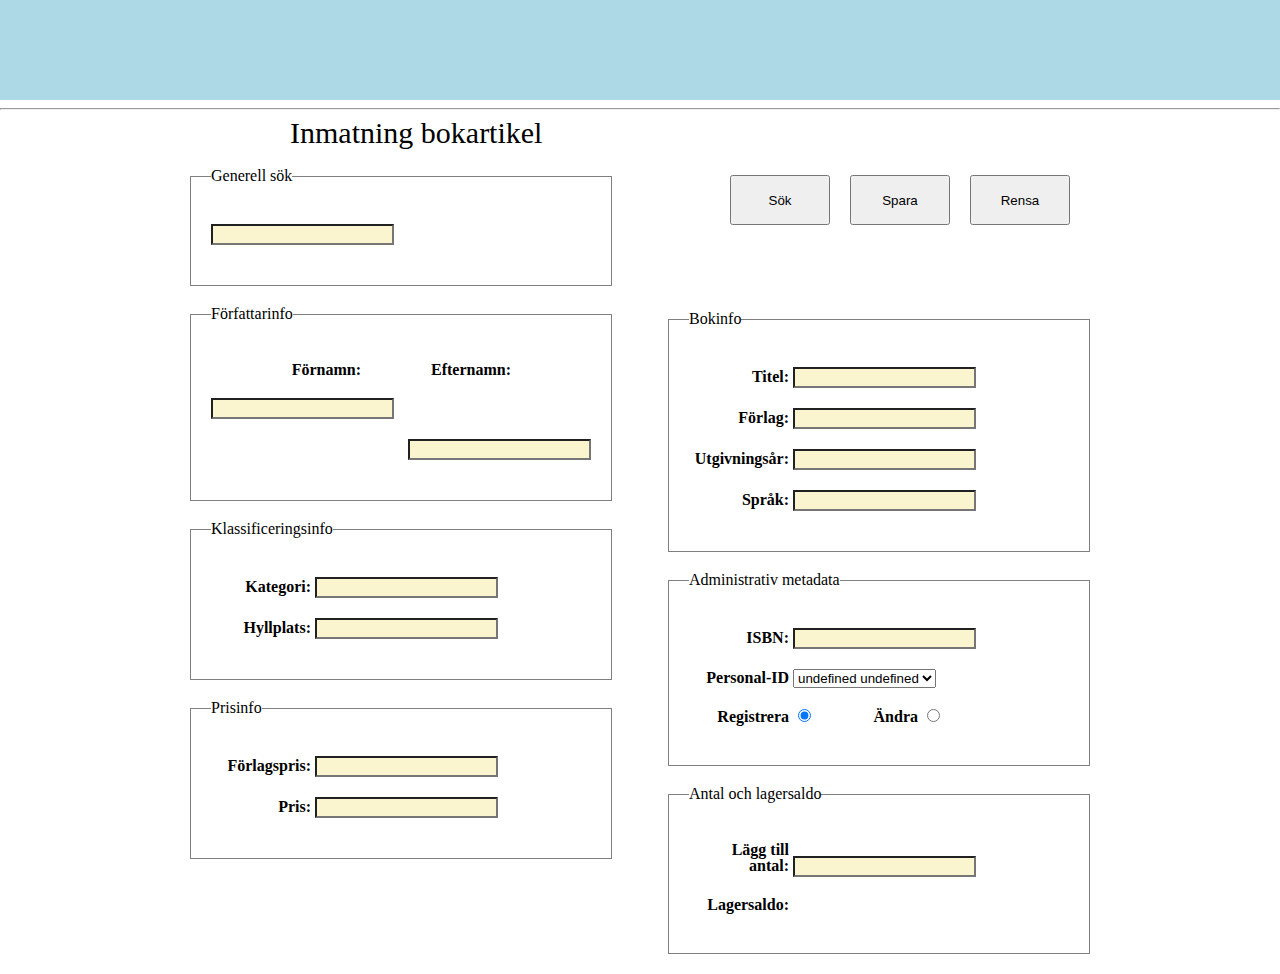
<file: Bokhandel/index.html>
<!DOCTYPE html>
<html>
<head>
		<title>Inmatning</title>
		<meta http-equiv="Content-Type"	content="text/html; charset=UTF-8">
		<!-- Meyer Reset -->
		<link rel="stylesheet" type="text/css" href="css/meyerReset.css">
		<!-- Min egen CSS -->
		<link rel="stylesheet" type="text/css" href="css/css.css">
		<script src="script/jquery.js"></script>
		<script src="script/script.js"></script>
		<style type="text/css">

		</style>

</head>

<body>
	<header></header>
	<hr>
	<div class="container">
		
		
		<h1>Inmatning bokartikel</h1>
		<form>
			<div class="buttons right">
				<input class="left" type="button" value="Sök" id="searchButton">
				<input class="left" type="button" value="Spara" id="saveButton">
				<input class="left" type="reset" value="Rensa" id="resetButton">
			</div>
			


			<fieldset class="left">
				<legend>Generell sök</legend>
				<input type="text" id="search" class="auto">
			</fieldset>

			<fieldset class="left authors">
				<legend>Författarinfo</legend> 
				<label class="left">Förnamn:</label>
				<label class="left">Efternamn:</label>
				<input type="text" id="author_first_name" class="auto left">
				<input type="text" id="author_last_name" class="auto right">
				<br>
			</fieldset>



			<fieldset class="right">
				<legend>Bokinfo</legend>
				<label>Titel:</label>
				<input type="text" id="title" class="auto add">
				<br>
				<label>Förlag:</label>
				<input type="text" id="publisher" class="add">
				<br>
				<label>Utgivningsår:</label>
				<input type="text" id="publishing_year" class="add">
				<br> 
				<label>Språk:</label>
				<input type="text" id="language" class="add">
			</fieldset>

			<fieldset class="left">
				<legend>Klassificeringsinfo</legend>
				<label>Kategori:</label>
				<input type="text" id="category_name" class="categories">
				<br>
				<label>Hyllplats:</label>
				<input type="text" id="shelf_name" class="add">
			</fieldset>

			<fieldset class="right">
				<legend>Administrativ metadata</legend>
				<label>ISBN:</label>
				<input type="text" id="isbn" class="auto add">
				<br>
				<label>Personal-ID</label>
				<select id="employee_id" class="add"></select> <!-- Add employees dynamically -->
				<br>
				<label>Registrera</label>
				<input type="radio" name="type" value="add" id="addRadio" checked> <!-- make this default! -->
				<label>Ändra</label>
				<input type="radio" name="type" value="change" id="changeRadio">
			</fieldset>







			<fieldset class="left">
				<legend>Prisinfo</legend>
				<label>Förlagspris:</label>
				<input type="text" id="f_pris" class="add">
				<br>
				<label>Pris:</label>
				<input type="text" id="price" class="add">
			</fieldset>

			<fieldset class="right	">
				<legend>Antal och lagersaldo</legend>
				<label class="antal">Lägg till antal:</label>
				<input type="text" id="amount" class="add"><br>
				<label>Lagersaldo: </label>
				<span id="inventory"></span>
			</fieldset>

		</form>
	</div>
</body>

</html>
</file>
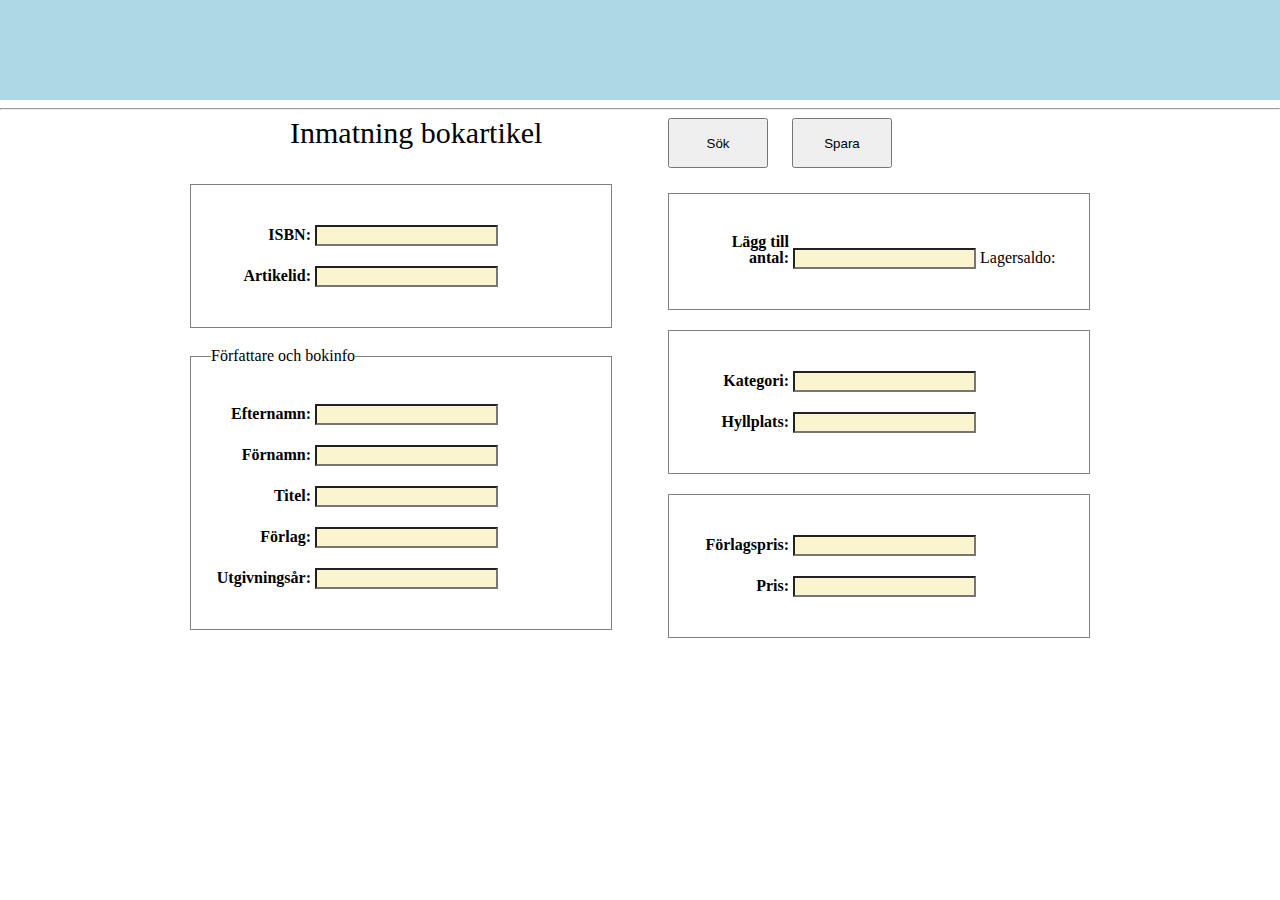
<file: Bokhandel/inmatning.html>
<!DOCTYPE html>
<html>
<head>
		<title>XXX</title>
		<meta http-equiv="Content-Type"	content="text/html; charset=UTF-8">
		<!-- Meyer Reset -->
		<link rel="stylesheet" type="text/css" href="css/meyerReset.css">
		<!-- Min egen CSS -->
		<link rel="stylesheet" type="text/css" href="css/css.css">
		<script src="script/script.js"></script>
</head>

<body>
	<header></header>
	<hr>
	<div class="container">
		
		
		<div class="left">
		<h1>Inmatning bokartikel</h1>
			<form>

				<br>
			<fieldset>
				<label>ISBN:</label>
				<input type="text">
				<br>
				<label>Artikelid:</label>
				<input type="text">
				<br>
			</fieldset>

			<fieldset>
				<legend>Författare och bokinfo</legend>
				<label>Efternamn:</label>
				<input type="text">
				<br>
				<label>Förnamn:</label>
				<input type="text">
				<br>
				<label>Titel:</label>
				<input type="text">
				<br>
				<label>Förlag:</label>
				<input type="text">
				<br>
				<label>Utgivningsår:</label>
				<input type="text">
				<br>
			</fieldset>

			</form>
		</div>
		<div class="right">
				<input type="button" value="Sök">
				<input type="button" value="Spara">
				<br>
			<fieldset>

				<label class="antal">Lägg till antal:</label>
				<input type="text" class="antal">
				<span>Lagersaldo:<span class="lager"></span></span>
				<br>
			</fieldset>
			<fieldset>
				<label>Kategori:</label>
				<input type="text">
				<br>
				<label>Hyllplats:</label>
				<input type="text">
				<br>
			</fieldset>
			<fieldset>
				<label>Förlagspris:</label>
				<input type="text">
				<br>
				<label>Pris:</label>
				<input type="text">
				<br>
			</fieldset>
		</div>
	</div>
</body>

</html>
</file>
<file: Bokhandel/css/css.css>
.container {
	width: 900px;
	margin: 0 auto;
	overflow: hidden;
}

header {

	height: 100px;
	margin: 0 auto;
	background-color: lightblue; 
}

h1 {
	font-size: 30px;
	margin-bottom: 20px;
	margin-left: 100px;
}

fieldset {
	width: 400px;
	padding-top: 40px;
	padding-bottom: 20px;
	padding-left: 20px;
	margin-bottom: 20px;
	border: 1px solid gray;

}

.left {
	float: left;
}

.right {
	float: right;
	margin-left: 20px;
}

input[type="button"], input[type="reset"] {
	width: 100px;
	height: 50px;
	margin-bottom: 25px;
	margin-right: 20px;
}

input[type="text"] {
	background-color: #FAF5CF;
	margin-bottom: 20px;
	width: 175px;
}	

input[type="text"].right {
	margin-right: 20px;

}

label {
	display: inline-block;
	vertical-align:baseline;
	width: 100px;
	text-align: right;
	margin-bottom: 20px;
	font-weight: bold;
}

label.left {
	width: 150px;
}

.buttons {
	padding-top: 7px;
	padding-bottom: 17px;
	margin-bottom: 44px;
}

.minicomplete {
	background-color: #fff;
	position: absolute;
	width: 350px;
	font-size: 11px;
	border: 1px solid #000;
}

.minicomplete div {
	cursor:pointer;
}
/*
.minicomplete div:hover {
	background:#ddd;
}
*/

.selected {
	background-color: #ddd;
}
</file>
<file: Bokhandel/css/meyerReset.css>
html, body, div, span, applet, object, iframe, h1, h2, h3, h4, h5, h6, p, blockquote, pre, a, abbr, acronym, address, big, cite, code, del, dfn, em, img, ins, kbd, q, s, samp, small, strike, strong, sub, sup, tt, var, b, u, i, center, dl, dt, dd, ol, ul, li, fieldset, form, label, legend, table, caption, tbody, tfoot, thread, tr, th, td, article, aside, canvas, details, embed,figure, figcaption, footer, header, hgroup, menu, nav, output, ruby, section, summary, time, mark, audio, video {
	margin: 0;
	padding: 0;
	border: 0;
	font-size: 100%;
	font: inherit;
	vertical-align: baseline;
}

/* HTML5 display-role reset for older browsers */
article, aside, details, figcaption, figure, footer, header, hgroup, menu, nav, section {
	display: block;
}
body {
	line-height: 1;
}
ol, ul {
	list-style: none;
}
blockquote, q {
	quotes: none;
}
blockquote:before, blockquote:after,
q:before, q:after {
	content: '';
	content: none;
}
table {
	border-collapse: collapse;
	border-spacing: 0;
}
</file>
